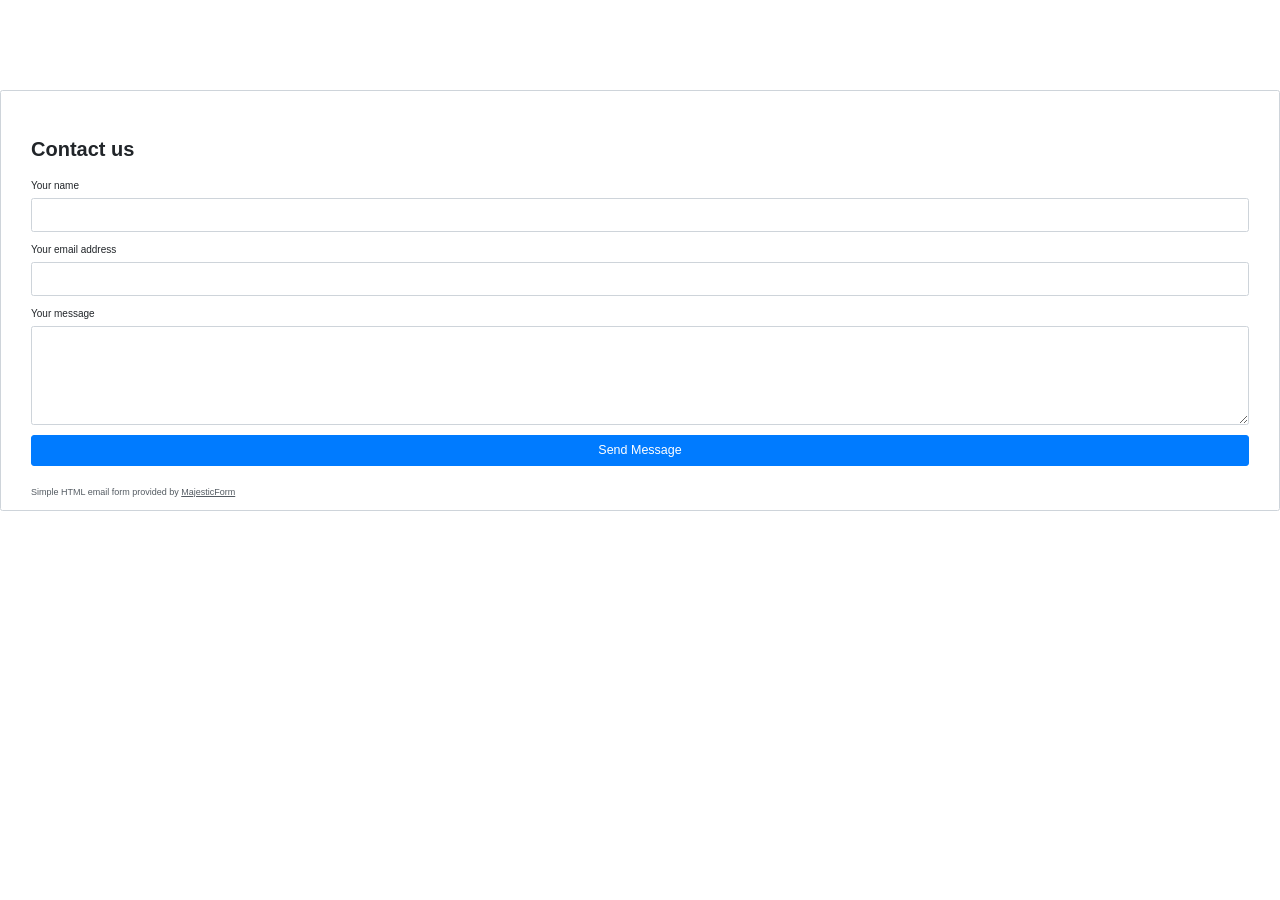
<file: contact.html>
<!DOCTYPE html>
<html>
    <head>
        <meta charset="utf-8">
        <meta name="viewport" content="width=device-width, initial-scale=1, shrink-to-fit=no">
        <title>contact form</title>
    </head>
    <head>
        <link rel="stylesheet" type="text/css" href="style.css">
    </head>
    <!--Navigation Bar Start-->
    <nav class="nav">
        <div class="container">
            <div class="logo">
                <a href="index.html">Prabhleen Pawar</a>
            </div>
            <div id="mainListDiv" class="main_list">
                <ul class="navlinks">
                    <li><a href="index.html">Home</a></li>
                    <li><a href="about-me.html">About Me</a></li>
                    <li><a href="portfolio.html">Portfolio</a></li>
                    <li><a href="contact.html">Contact</a></li>
                </ul>
            </div>
            <span class="navTrigger">
                <i></i>
                <i></i>
                <i></i>
            </span>
        </div>
    </nav>
    <!--Navigation Bar End-->
    <section class="home"></section>
    <!--Contact Form Begin-->
    <link href="contact-form.css" rel="stylesheet">
    
    <div class="fcf-body">
    
        <div id="fcf-form">
        <h1 class="fcf-h3">Contact us</h1>
    
        <form id="fcf-form-id" class="fcf-form-class" method="post" action="contact-form-process.php">
            
            <div class="fcf-form-group">
                <label for="Name" class="fcf-label">Your name</label>
                <div class="fcf-input-group">
                    <input type="text" id="Name" name="Name" class="fcf-form-control" required>
                </div>
            </div>
    
            <div class="fcf-form-group">
                <label for="Email" class="fcf-label">Your email address</label>
                <div class="fcf-input-group">
                    <input type="email" id="Email" name="Email" class="fcf-form-control" required>
                </div>
            </div>
    
            <div class="fcf-form-group">
                <label for="Message" class="fcf-label">Your message</label>
                <div class="fcf-input-group">
                    <textarea id="Message" name="Message" class="fcf-form-control" rows="6" maxlength="3000" required></textarea>
                </div>
            </div>
    
            <div class="fcf-form-group">
                <button type="submit" id="fcf-button" class="fcf-btn fcf-btn-primary fcf-btn-lg fcf-btn-block">Send Message</button>
            </div>
    
            <div class="fcf-credit" id="fcf-credit">
            Simple HTML email form provided by <a href="https://www.majesticform.com" target="_blank">MajesticForm</a>
            </div>
    
        </form>
        </div>
    
    </div>

</html>
</file>
<file: style.css>
/* Navigation Bar Start */
@import url('https://fonts.googleapis.com/css?family=Quicksand:400,500,700');
html,
body {
    margin: 0;
    padding: 0;
    box-sizing: border-box;
    font-family: "Quicksand", sans-serif;
    font-size: 62.5%;
    font-size: 10px;
}
/*-- Inspiration taken from abdo steif -->
/* --> https://codepen.io/abdosteif/pen/bRoyMb?editors=1100*/

/* Navbar section */

.nav {
    width: 100%;
    height: 65px;
    position: fixed;
    line-height: 65px;
    text-align: center;
}

.nav div.logo {
    float: left;
    width: auto;
    height: auto;
    padding-left: 3rem;
}

.nav div.logo a {
    text-decoration: none;
    color: #ffffff;
    font-size: 2.5rem;
}

.nav div.logo a:hover {
    color: #FFCB05;
}

.nav div.main_list {
    height: 65px;
    float: right;
}

.nav div.main_list ul {
    width: 100%;
    height: 65px;
    display: flex;
    list-style: none;
    margin: 0;
    padding: 0;
}

.nav div.main_list ul li {
    width: auto;
    height: 65px;
    padding: 0;
    padding-right: 3rem;
}

.nav div.main_list ul li a {
    text-decoration: none;
    color: #ffffff;
    line-height: 65px;
    font-size: 2.4rem;
}

.nav div.main_list ul li a:hover {
    color: #FFCB05;
}


/* Home section */

.home {
    width: 100%;
    height: 10vh;
    background-image: url(https://www.icolorpalette.com/download/solidcolorimage/00274c_solid_color_background_icolorpalette.png);
    background-position: center top;
	background-size:cover;
}

.navTrigger {
    display: none;
}

.nav {
    padding-top: 20px;
    padding-bottom: 20px;
    -webkit-transition: all 0.4s ease;
    transition: all 0.4s ease;
}


/* Media qurey section */

@media screen and (min-width: 768px) and (max-width: 1024px) {
    .container {
        margin: 0;
    }
}

@media screen and (max-width:768px) {
    .navTrigger {
        display: block;
    }
    .nav div.logo {
        margin-left: 15px;
    }
    .nav div.main_list {
        width: 100%;
        height: 0;
        overflow: hidden;
    }
    .nav div.show_list {
        height: auto;
        display: none;
    }
    .nav div.main_list ul {
        flex-direction: column;
        width: 100%;
        height: 100vh;
        right: 0;
        left: 0;
        bottom: 0;
        background-color: #111;
        /*same background color of navbar*/
        background-position: center top;
    }
    .nav div.main_list ul li {
        width: 100%;
        text-align: right;
    }
    .nav div.main_list ul li a {
        text-align: center;
        width: 100%;
        font-size: 3rem;
        padding: 20px;
    }
    .nav div.media_button {
        display: block;
    }
}


/* Animation */
/* Inspiration taken from Dicson https://codemyui.com/simple-hamburger-menu-x-mark-animation/ */

.navTrigger {
    cursor: pointer;
    width: 30px;
    height: 25px;
    margin: auto;
    position: absolute;
    right: 30px;
    top: 0;
    bottom: 0;
}

.navTrigger i {
    background-color: #ffffff;
    border-radius: 2px;
    content: '';
    display: block;
    width: 100%;
    height: 4px;
}

.navTrigger i:nth-child(1) {
    -webkit-animation: outT 0.8s backwards;
    animation: outT 0.8s backwards;
    -webkit-animation-direction: reverse;
    animation-direction: reverse;
}

.navTrigger i:nth-child(2) {
    margin: 5px 0;
    -webkit-animation: outM 0.8s backwards;
    animation: outM 0.8s backwards;
    -webkit-animation-direction: reverse;
    animation-direction: reverse;
}

.navTrigger i:nth-child(3) {
    -webkit-animation: outBtm 0.8s backwards;
    animation: outBtm 0.8s backwards;
    -webkit-animation-direction: reverse;
    animation-direction: reverse;
}

.navTrigger.active i:nth-child(1) {
    -webkit-animation: inT 0.8s forwards;
    animation: inT 0.8s forwards;
}

.navTrigger.active i:nth-child(2) {
    -webkit-animation: inM 0.8s forwards;
    animation: inM 0.8s forwards;
}

.navTrigger.active i:nth-child(3) {
    -webkit-animation: inBtm 0.8s forwards;
    animation: inBtm 0.8s forwards;
}

@-webkit-keyframes inM {
    50% {
        -webkit-transform: rotate(0deg);
    }
    100% {
        -webkit-transform: rotate(45deg);
    }
}

@keyframes inM {
    50% {
        transform: rotate(0deg);
    }
    100% {
        transform: rotate(45deg);
    }
}

@-webkit-keyframes outM {
    50% {
        -webkit-transform: rotate(0deg);
    }
    100% {
        -webkit-transform: rotate(45deg);
    }
}

@keyframes outM {
    50% {
        transform: rotate(0deg);
    }
    100% {
        transform: rotate(45deg);
    }
}

@-webkit-keyframes inT {
    0% {
        -webkit-transform: translateY(0px) rotate(0deg);
    }
    50% {
        -webkit-transform: translateY(9px) rotate(0deg);
    }
    100% {
        -webkit-transform: translateY(9px) rotate(135deg);
    }
}

@keyframes inT {
    0% {
        transform: translateY(0px) rotate(0deg);
    }
    50% {
        transform: translateY(9px) rotate(0deg);
    }
    100% {
        transform: translateY(9px) rotate(135deg);
    }
}

@-webkit-keyframes outT {
    0% {
        -webkit-transform: translateY(0px) rotate(0deg);
    }
    50% {
        -webkit-transform: translateY(9px) rotate(0deg);
    }
    100% {
        -webkit-transform: translateY(9px) rotate(135deg);
    }
}

@keyframes outT {
    0% {
        transform: translateY(0px) rotate(0deg);
    }
    50% {
        transform: translateY(9px) rotate(0deg);
    }
    100% {
        transform: translateY(9px) rotate(135deg);
    }
}

@-webkit-keyframes inBtm {
    0% {
        -webkit-transform: translateY(0px) rotate(0deg);
    }
    50% {
        -webkit-transform: translateY(-9px) rotate(0deg);
    }
    100% {
        -webkit-transform: translateY(-9px) rotate(135deg);
    }
}

@keyframes inBtm {
    0% {
        transform: translateY(0px) rotate(0deg);
    }
    50% {
        transform: translateY(-9px) rotate(0deg);
    }
    100% {
        transform: translateY(-9px) rotate(135deg);
    }
}

@-webkit-keyframes outBtm {
    0% {
        -webkit-transform: translateY(0px) rotate(0deg);
    }
    50% {
        -webkit-transform: translateY(-9px) rotate(0deg);
    }
    100% {
        -webkit-transform: translateY(-9px) rotate(135deg);
    }
}

@keyframes outBtm {
    0% {
        transform: translateY(0px) rotate(0deg);
    }
    50% {
        transform: translateY(-9px) rotate(0deg);
    }
    100% {
        transform: translateY(-9px) rotate(135deg);
    }
}

.affix {
    padding: 0;
    background-color: #111;
}






.myH2 {
	text-align:center;
	font-size: 4rem;
}
.myP {
	text-align: justify;
	padding-left:15%;
	padding-right:15%;
	font-size: 20px;
}
@media all and (max-width:700px){
	.myP {
		padding:2%;
	}
}

/* Navigation Bar End */

/* Contact Form*/
#fcf-form {
    display:block;
}

.fcf-body {
    margin: 0;
    font-family: sans-serif;
    font-size: 1rem;
    font-weight: 400;
    line-height: 1.5;
    color: #212529;
    text-align: left;
    background-color: #fff;
    padding: 30px;
    padding-bottom: 10px;
    border: 1px solid #ced4da;
    border-radius: 0.25rem;
    max-width: 100%;
}

.fcf-form-group {
    margin-bottom: 1rem;
}

.fcf-input-group {
    position: relative;
    display: -ms-flexbox;
    display: flex;
    -ms-flex-wrap: wrap;
    flex-wrap: wrap;
    -ms-flex-align: stretch;
    align-items: stretch;
    width: 100%;
}

.fcf-form-control {
    display: block;
    width: 100%;
    height: calc(1.5em + 0.75rem + 2px);
    padding: 0.375rem 0.75rem;
    font-size: 1rem;
    font-weight: 400;
    line-height: 1.5;
    color: #495057;
    background-color: #fff;
    background-clip: padding-box;
    border: 1px solid #ced4da;
    outline: none;
    border-radius: 0.25rem;
    transition: border-color 0.15s ease-in-out, box-shadow 0.15s ease-in-out;
}

.fcf-form-control:focus {
    border: 1px solid #313131;
}

select.fcf-form-control[size], select.fcf-form-control[multiple] {
    height: auto;
}

textarea.fcf-form-control {
    font-family: -apple-system, Arial, sans-serif;
    height: auto;
}

label.fcf-label {
    display: inline-block;
    margin-bottom: 0.5rem;
}

.fcf-credit {
    padding-top: 10px;
    font-size: 0.9rem;
    color: #545b62;
}

.fcf-credit a {
    color: #545b62;
    text-decoration: underline;
}

.fcf-credit a:hover {
    color: #0056b3;
    text-decoration: underline;
}

.fcf-btn {
    display: inline-block;
    font-weight: 400;
    color: #212529;
    text-align: center;
    vertical-align: middle;
    cursor: pointer;
    -webkit-user-select: none;
    -moz-user-select: none;
    -ms-user-select: none;
    user-select: none;
    background-color: transparent;
    border: 1px solid transparent;
    padding: 0.375rem 0.75rem;
    font-size: 1rem;
    line-height: 1.5;
    border-radius: 0.25rem;
    transition: color 0.15s ease-in-out, background-color 0.15s ease-in-out, border-color 0.15s ease-in-out, box-shadow 0.15s ease-in-out;
}

@media (prefers-reduced-motion: reduce) {
    .fcf-btn {
        transition: none;
    }
}

.fcf-btn:hover {
    color: #212529;
    text-decoration: none;
}

.fcf-btn:focus, .fcf-btn.focus {
    outline: 0;
    box-shadow: 0 0 0 0.2rem rgba(0, 123, 255, 0.25);
}

.fcf-btn-primary {
    color: #fff;
    background-color: #007bff;
    border-color: #007bff;
}

.fcf-btn-primary:hover {
    color: #fff;
    background-color: #0069d9;
    border-color: #0062cc;
}

.fcf-btn-primary:focus, .fcf-btn-primary.focus {
    color: #fff;
    background-color: #0069d9;
    border-color: #0062cc;
    box-shadow: 0 0 0 0.2rem rgba(38, 143, 255, 0.5);
}

.fcf-btn-lg, .fcf-btn-group-lg>.fcf-btn {
    padding: 0.5rem 1rem;
    font-size: 1.25rem;
    line-height: 1.5;
    border-radius: 0.3rem;
}

.fcf-btn-block {
    display: block;
    width: 100%;
}

.fcf-btn-block+.fcf-btn-block {
    margin-top: 0.5rem;
}

input[type="submit"].fcf-btn-block, input[type="reset"].fcf-btn-block, input[type="button"].fcf-btn-block {
    width: 100%;
}
</file>
<file: contact-form.css>
#fcf-form {
    display:block;
}

.fcf-body {
    margin: 0;
    font-family: sans-serif;
    font-size: 1rem;
    font-weight: 400;
    line-height: 1.5;
    color: #212529;
    text-align: left;
    background-color: #fff;
    padding: 30px;
    padding-bottom: 10px;
    border: 1px solid #ced4da;
    border-radius: 0.25rem;
    max-width: 100%;
}

.fcf-form-group {
    margin-bottom: 1rem;
}

.fcf-input-group {
    position: relative;
    display: -ms-flexbox;
    display: flex;
    -ms-flex-wrap: wrap;
    flex-wrap: wrap;
    -ms-flex-align: stretch;
    align-items: stretch;
    width: 100%;
}

.fcf-form-control {
    display: block;
    width: 100%;
    height: calc(1.5em + 0.75rem + 2px);
    padding: 0.375rem 0.75rem;
    font-size: 1rem;
    font-weight: 400;
    line-height: 1.5;
    color: #495057;
    background-color: #fff;
    background-clip: padding-box;
    border: 1px solid #ced4da;
    outline: none;
    border-radius: 0.25rem;
    transition: border-color 0.15s ease-in-out, box-shadow 0.15s ease-in-out;
}

.fcf-form-control:focus {
    border: 1px solid #313131;
}

select.fcf-form-control[size], select.fcf-form-control[multiple] {
    height: auto;
}

textarea.fcf-form-control {
    font-family: -apple-system, Arial, sans-serif;
    height: auto;
}

label.fcf-label {
    display: inline-block;
    margin-bottom: 0.5rem;
}

.fcf-credit {
    padding-top: 10px;
    font-size: 0.9rem;
    color: #545b62;
}

.fcf-credit a {
    color: #545b62;
    text-decoration: underline;
}

.fcf-credit a:hover {
    color: #0056b3;
    text-decoration: underline;
}

.fcf-btn {
    display: inline-block;
    font-weight: 400;
    color: #212529;
    text-align: center;
    vertical-align: middle;
    cursor: pointer;
    -webkit-user-select: none;
    -moz-user-select: none;
    -ms-user-select: none;
    user-select: none;
    background-color: transparent;
    border: 1px solid transparent;
    padding: 0.375rem 0.75rem;
    font-size: 1rem;
    line-height: 1.5;
    border-radius: 0.25rem;
    transition: color 0.15s ease-in-out, background-color 0.15s ease-in-out, border-color 0.15s ease-in-out, box-shadow 0.15s ease-in-out;
}

@media (prefers-reduced-motion: reduce) {
    .fcf-btn {
        transition: none;
    }
}

.fcf-btn:hover {
    color: #212529;
    text-decoration: none;
}

.fcf-btn:focus, .fcf-btn.focus {
    outline: 0;
    box-shadow: 0 0 0 0.2rem rgba(0, 123, 255, 0.25);
}

.fcf-btn-primary {
    color: #fff;
    background-color: #007bff;
    border-color: #007bff;
}

.fcf-btn-primary:hover {
    color: #fff;
    background-color: #0069d9;
    border-color: #0062cc;
}

.fcf-btn-primary:focus, .fcf-btn-primary.focus {
    color: #fff;
    background-color: #0069d9;
    border-color: #0062cc;
    box-shadow: 0 0 0 0.2rem rgba(38, 143, 255, 0.5);
}

.fcf-btn-lg, .fcf-btn-group-lg>.fcf-btn {
    padding: 0.5rem 1rem;
    font-size: 1.25rem;
    line-height: 1.5;
    border-radius: 0.3rem;
}

.fcf-btn-block {
    display: block;
    width: 100%;
}

.fcf-btn-block+.fcf-btn-block {
    margin-top: 0.5rem;
}

input[type="submit"].fcf-btn-block, input[type="reset"].fcf-btn-block, input[type="button"].fcf-btn-block {
    width: 100%;
}
</file>
